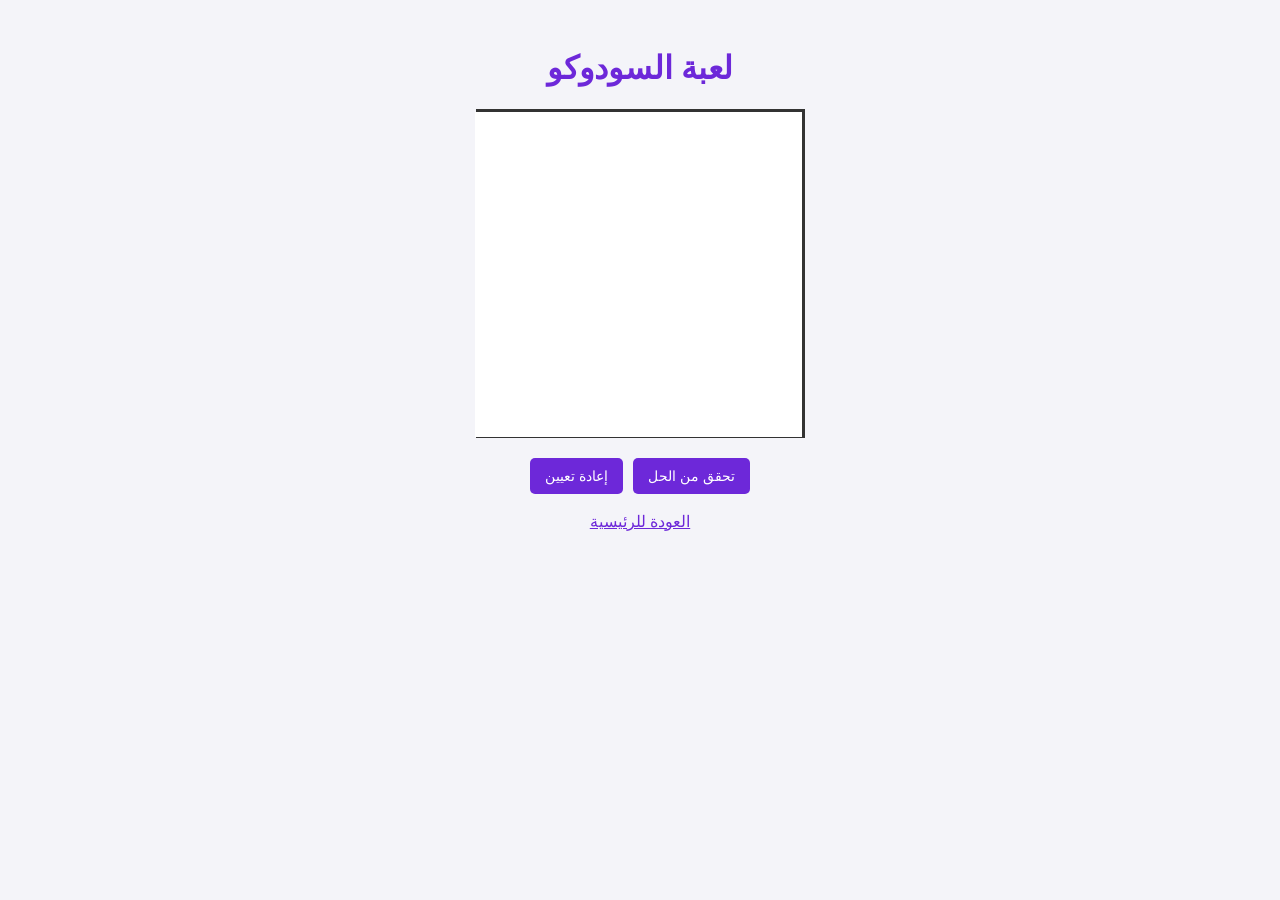
<file: sudoku.html>
<!DOCTYPE html>
<html lang="ar" dir="rtl">
<head>
    <meta charset="UTF-8">
    <meta name="viewport" content="width=device-width, initial-scale=1.0">
    <title>لعبة السودوكو</title>
    <link rel="stylesheet" href="style.css">
</head>
<body>

    <div class="container">
        <h1 style="color: #6d28d9;">لعبة السودوكو</h1>
        
        <div id="sudoku-grid" class="sudoku-grid"></div>

        <div class="controls">
            <button id="check-btn">تحقق من الحل</button>
            <button onclick="location.reload()">إعادة تعيين</button>
        </div>
        <br>
        <a href="index.html" style="color: #6d28d9;">العودة للرئيسية</a>
    </div>

    <script src="script.js"></script>
</body>
</html>
</file>
<file: style.css>
/* تنسيق الصفحة العام */
body { font-family: 'Segoe UI', Tahoma, sans-serif; background-color: #f4f4f9; display: flex; justify-content: center; padding: 20px; }
.container { text-align: center; }

/* شبكة السودوكو - متوافقة مع جوالك */
.sudoku-grid { 
    display: grid; 
    grid-template-columns: repeat(9, 35px); 
    grid-template-rows: repeat(9, 35px); 
    gap: 1px; 
    background-color: #333; 
    border: 3px solid #333;
    margin: 20px auto;
}

.cell { 
    width: 35px; height: 35px; text-align: center; font-size: 18px; border: none; outline: none; background: white;
}

/* تقسيم الشبكة لـ 3x3 */
.cell:nth-child(3n) { border-left: 2px solid #333; }
.cell:nth-child(9n) { border-left: none; }
.cell:nth-child(n+19):nth-child(-n+27),
.cell:nth-child(n+46):nth-child(-n+54) { border-bottom: 2px solid #333; }

/* الأزرار */
.controls { margin-top: 20px; display: flex; gap: 10px; justify-content: center; }
button { padding: 10px 15px; font-size: 14px; cursor: pointer; background: #6d28d9; color: white; border: none; border-radius: 5px; }
button:hover { background: #4c1d95; }
</file>
